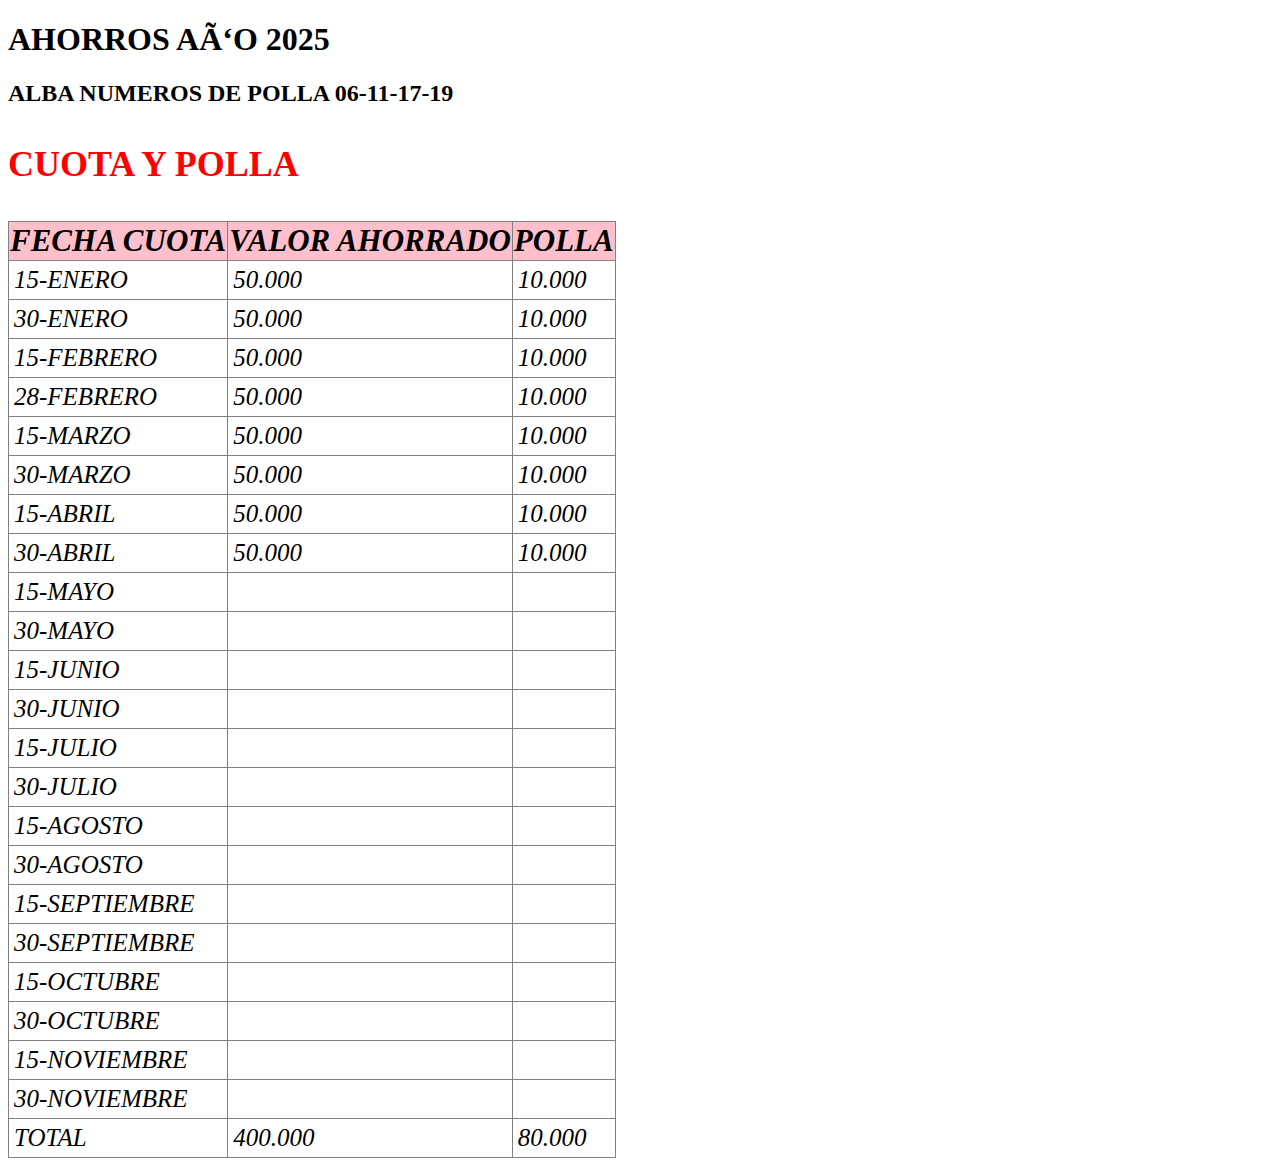
<file: cuotaypollaalba.html>
<!DOCTYPE html>
<html>


<head>
<meta charset="wtf-8"/>
<title>CUOTA Y POLLA</title>
<link href="festivosseparado.css" rel ="stylesheet" type="text/css" />
</head>


<body>
<h1>AHORROS AÑO 2025</h1>

<h2>ALBA NUMEROS DE POLLA 06-11-17-19</h2>

<h3>CUOTA Y POLLA</h3>




<table border>






<tr>
<th>FECHA CUOTA</th>
<th>VALOR AHORRADO</th>
<th>POLLA</th>
<tr/>

<tr>
<td>15-ENERO</td>
<td>50.000</td>
<td>10.000</td>
<tr/>

<tr>
<td>30-ENERO</td>
<td>50.000</td>
<td>10.000</td>
<tr/>

<tr>
<td>15-FEBRERO</td>
<td>50.000</td>
<td>10.000</td>
<tr/>

<tr>
<td>28-FEBRERO</td>
<td>50.000</td>
<td>10.000</td>
<tr/>

<tr>
<td>15-MARZO</td>
<td>50.000</td>
<td>10.000</td>
<tr/>

<tr>
<td>30-MARZO</td>
<td>50.000</td>
<td>10.000</td>
<tr/>

<tr>
<td>15-ABRIL</td>
<td>50.000</td>
<td>10.000</td>
<tr/>

<tr>
<td>30-ABRIL</td>
<td>50.000</td>
<td>10.000</td>
<tr/>

<tr>
<td>15-MAYO</td>
<td></td>
<td></td>
<tr/>

<tr>
<td>30-MAYO</td>
<td></td>
<td></td>
<tr/>

<tr>
<td>15-JUNIO</td>
<td></td>
<td></td>
<tr/>

<tr>
<td>30-JUNIO</td>
<td></td>
<td></td>
<tr/>

<tr>
<td>15-JULIO</td>
<td></td>
<td></td>
<tr/>

<tr>
<td>30-JULIO</td>
<td></td>
<td></td>
<tr/>

<tr>
<td>15-AGOSTO</td>
<td></td>
<td></td>
<tr/>

<tr>
<td>30-AGOSTO</td>
<td></td>
<td></td>
<tr/>

<tr>
<td>15-SEPTIEMBRE</td>
<td></td>
<td></td>
<tr/>

<tr>
<td>30-SEPTIEMBRE</td>
<td></td>
<td></td>
<tr/>

<tr>
<td>15-OCTUBRE</td>
<td></td>
<td></td>
<tr/>

<tr>
<td>30-OCTUBRE</td>
<td></td>
<td></td>
<tr/>

<tr>
<td>15-NOVIEMBRE</td>
<td></td>
<td></td>
<tr/>


<tr>
<td>30-NOVIEMBRE</td>
<td></td>
<td></td>
</tr>

<tr>
<td>TOTAL</td>
<td>400.000</td>
<td>80.000</td>
</tr>



</table>

</body>
</html>
</file>
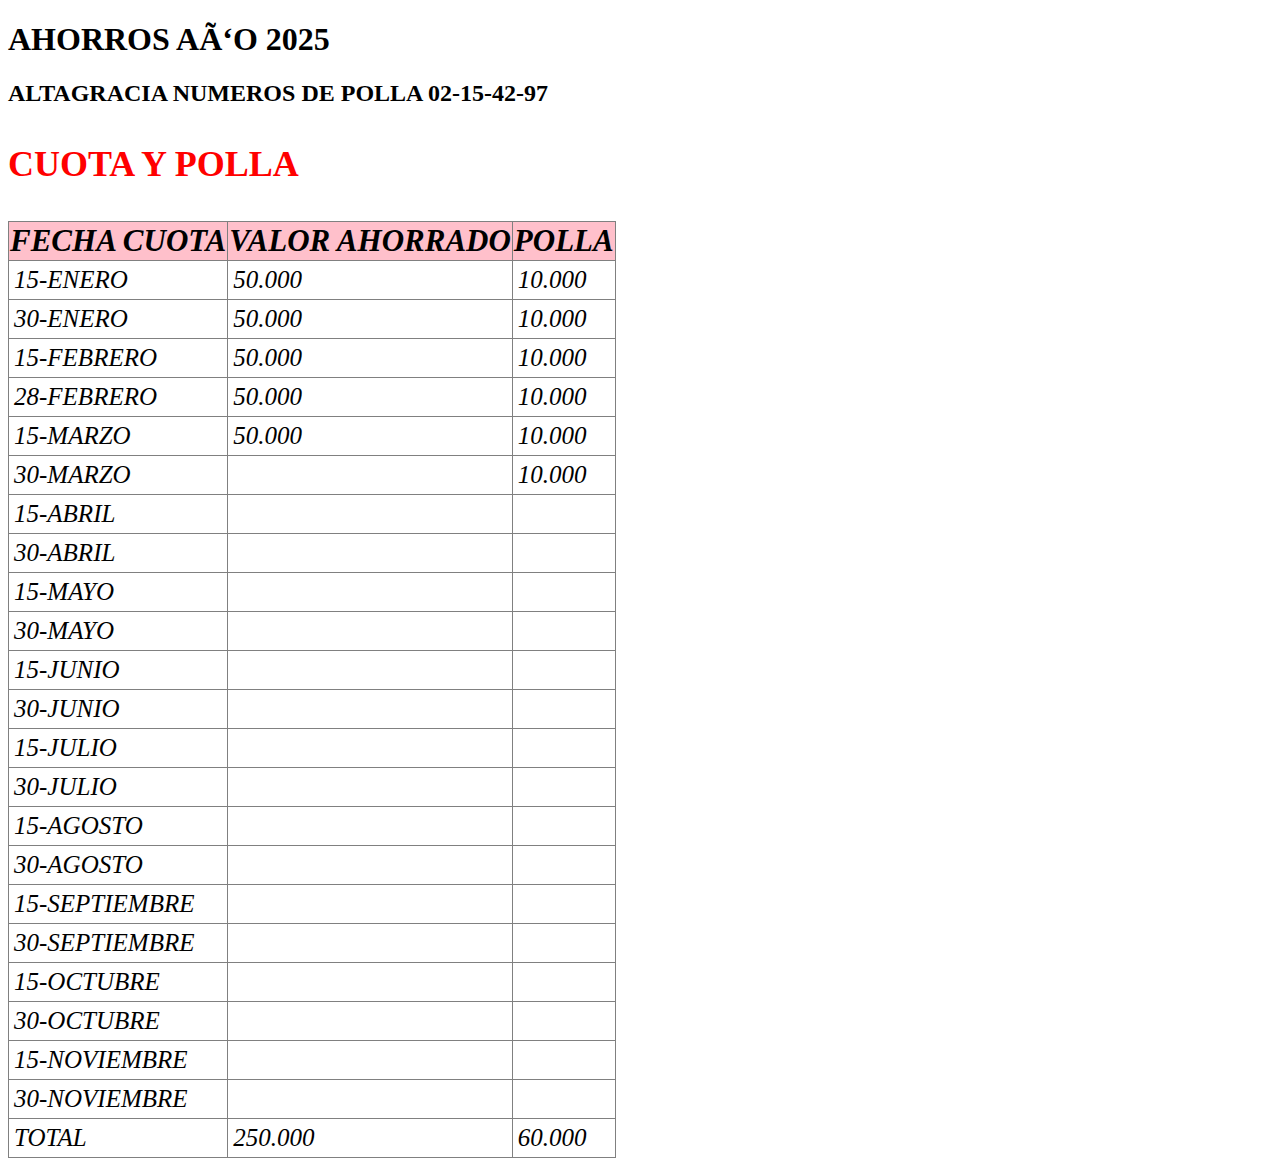
<file: cuotaypollaaltagracia.html>
<!DOCTYPE html>
<html>


<head>
<meta charset="wtf-8"/>
<title>CUOTA Y POLLA</title>
<link href="festivosseparado.css" rel ="stylesheet" type="text/css" />
</head>


<body>
<h1>AHORROS AÑO 2025</h1>

<h2>ALTAGRACIA NUMEROS DE POLLA 02-15-42-97</h2>

<h3>CUOTA Y POLLA</h3>




<table border>






<tr>
<th>FECHA CUOTA</th>
<th>VALOR AHORRADO</th>
<th>POLLA</th>
<tr/>

<tr>
<td>15-ENERO</td>
<td>50.000</td>
<td>10.000</td>
<tr/>

<tr>
<td>30-ENERO</td>
<td>50.000</td>
<td>10.000</td>
<tr/>

<tr>
<td>15-FEBRERO</td>
<td>50.000</td>
<td>10.000</td>
<tr/>

<tr>
<td>28-FEBRERO</td>
<td>50.000</td>
<td>10.000</td>
<tr/>

<tr>
<td>15-MARZO</td>
<td>50.000</td>
<td>10.000</td>
<tr/>

<tr>
<td>30-MARZO</td>
<td></td>
<td>10.000</td>
<tr/>

<tr>
<td>15-ABRIL</td>
<td></td>
<td></td>
<tr/>

<tr>
<td>30-ABRIL</td>
<td></td>
<td></td>
<tr/>

<tr>
<td>15-MAYO</td>
<td></td>
<td></td>
<tr/>

<tr>
<td>30-MAYO</td>
<td></td>
<td></td>
<tr/>

<tr>
<td>15-JUNIO</td>
<td></td>
<td></td>
<tr/>

<tr>
<td>30-JUNIO</td>
<td></td>
<td></td>
<tr/>

<tr>
<td>15-JULIO</td>
<td></td>
<td></td>
<tr/>

<tr>
<td>30-JULIO</td>
<td></td>
<td></td>
<tr/>

<tr>
<td>15-AGOSTO</td>
<td></td>
<td></td>
<tr/>

<tr>
<td>30-AGOSTO</td>
<td></td>
<td></td>
<tr/>

<tr>
<td>15-SEPTIEMBRE</td>
<td></td>
<td></td>
<tr/>

<tr>
<td>30-SEPTIEMBRE</td>
<td></td>
<td></td>
<tr/>

<tr>
<td>15-OCTUBRE</td>
<td></td>
<td></td>
<tr/>

<tr>
<td>30-OCTUBRE</td>
<td></td>
<td></td>
<tr/>

<tr>
<td>15-NOVIEMBRE</td>
<td></td>
<td></td>
<tr/>


<tr>
<td>30-NOVIEMBRE</td>
<td></td>
<td></td>
</tr>

<tr>
<td>TOTAL</td>
<td>250.000</td>
<td>60.000</td>
</tr>



</table>

</body>
</html>
</file>
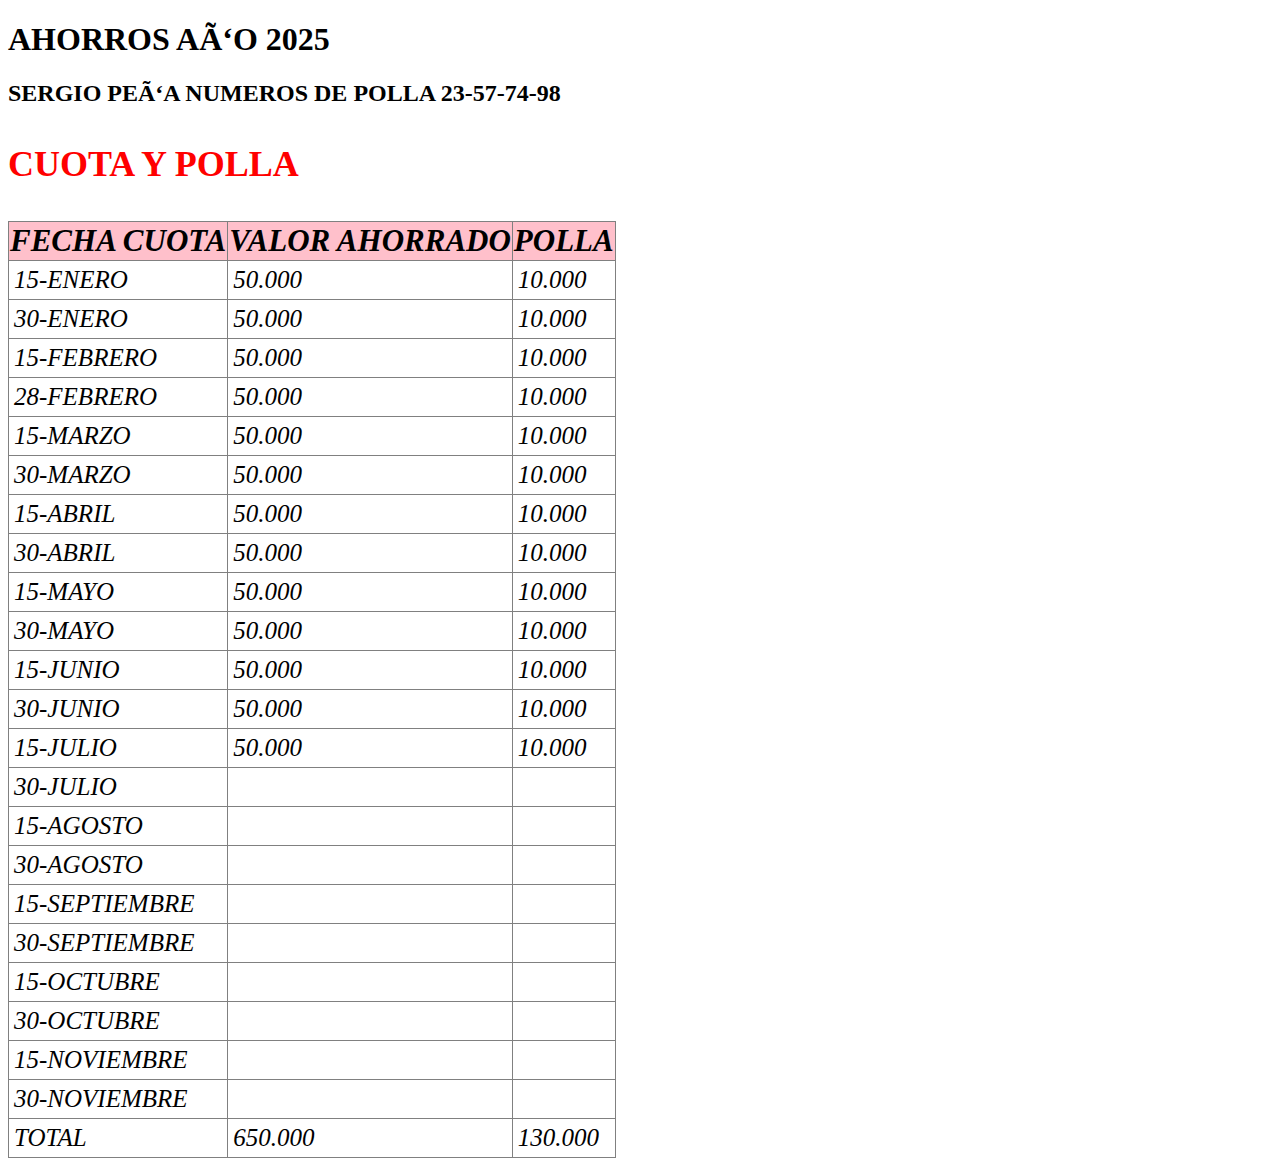
<file: cuotaypollasergio.html>
<!DOCTYPE html>
<html>


<head>
<meta charset="wtf-8"/>
<title>CUOTA Y POLLA</title>
<link href="festivosseparado.css" rel ="stylesheet" type="text/css" />
</head>


<body>
<h1>AHORROS AÑO 2025</h1>

<h2>SERGIO PEÑA NUMEROS DE POLLA 23-57-74-98</h2>

<h3>CUOTA Y POLLA</h3>




<table border>






<tr>
<th>FECHA CUOTA</th>
<th>VALOR AHORRADO</th>
<th>POLLA</th>
<tr/>

<tr>
<td>15-ENERO</td>
<td>50.000</td>
<td>10.000</td>
<tr/>

<tr>
<td>30-ENERO</td>
<td>50.000</td>
<td>10.000</td>
<tr/>

<tr>
<td>15-FEBRERO</td>
<td>50.000</td>
<td>10.000</td>
<tr/>

<tr>
<td>28-FEBRERO</td>
<td>50.000</td>
<td>10.000</td>
<tr/>

<tr>
<td>15-MARZO</td>
<td>50.000</td>
<td>10.000</td>
<tr/>

<tr>
<td>30-MARZO</td>
<td>50.000</td>
<td>10.000</td>
<tr/>

<tr>
<td>15-ABRIL</td>
<td>50.000</td>
<td>10.000</td>
<tr/>

<tr>
<td>30-ABRIL</td>
<td>50.000</td>
<td>10.000</td>
<tr/>

<tr>
<td>15-MAYO</td>
<td>50.000</td>
<td>10.000</td>
<tr/>

<tr>
<td>30-MAYO</td>
<td>50.000</td>
<td>10.000</td>
<tr/>

<tr>
<td>15-JUNIO</td>
<td>50.000</td>
<td>10.000</td>
<tr/>

<tr>
<td>30-JUNIO</td>
<td>50.000</td>
<td>10.000</td>
<tr/>

<tr>
<td>15-JULIO</td>
<td>50.000</td>
<td>10.000</td>
<tr/>

<tr>
<td>30-JULIO</td>
<td></td>
<td></td>
<tr/>

<tr>
<td>15-AGOSTO</td>
<td></td>
<td></td>
<tr/>

<tr>
<td>30-AGOSTO</td>
<td></td>
<td></td>
<tr/>

<tr>
<td>15-SEPTIEMBRE</td>
<td></td>
<td></td>
<tr/>

<tr>
<td>30-SEPTIEMBRE</td>
<td></td>
<td></td>
<tr/>

<tr>
<td>15-OCTUBRE</td>
<td></td>
<td></td>
<tr/>

<tr>
<td>30-OCTUBRE</td>
<td></td>
<td></td>
<tr/>

<tr>
<td>15-NOVIEMBRE</td>
<td></td>
<td></td>
<tr/>


<tr>
<td>30-NOVIEMBRE</td>
<td></td>
<td></td>
</tr>

<tr>
<td>TOTAL</td>
<td>650.000</td>
<td>130.000</td>
</tr>



</table>

</body>
</html>
</file>
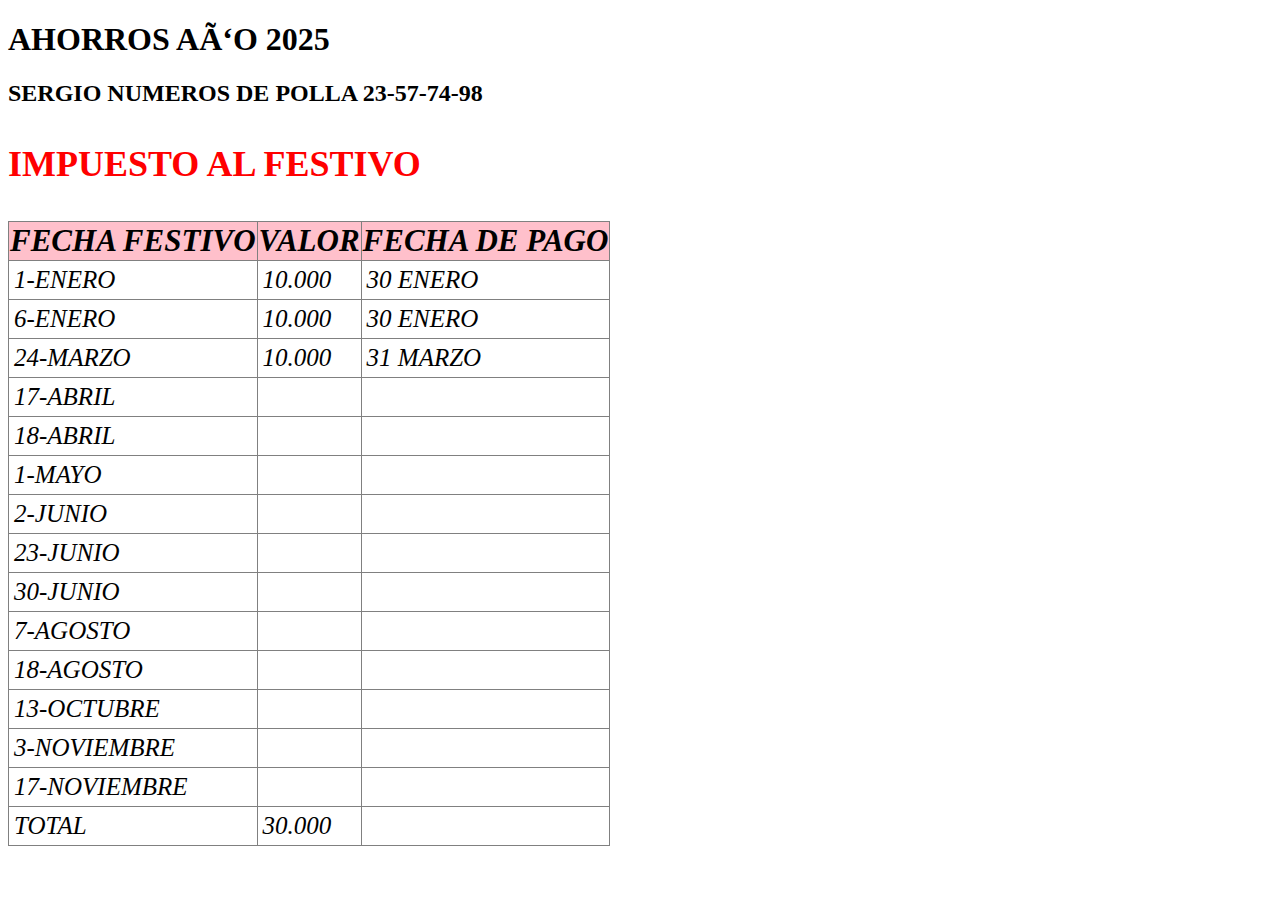
<file: festivossergio.html>
<!DOCTYPE html>
<html>


<head>
<meta charset="wtf-8"/>
<title>FESTIVOS</title>
<link href="festivosseparado.css" rel ="stylesheet" type="text/css" />
</head>


<body>
<h1>AHORROS AÑO 2025</h1>

<h2>SERGIO NUMEROS DE POLLA 23-57-74-98</h2>

<h3>IMPUESTO AL FESTIVO</h3>




<table border>






<tr>
<th>FECHA FESTIVO</th>
<th>VALOR</th>
<th>FECHA DE PAGO</th>
<tr/>

<tr>
<td>1-ENERO</td>
<td>10.000</td>
<td>30 ENERO</td>
<tr/>

<tr>
<td>6-ENERO</td>
<td>10.000</td>
<td>30 ENERO</td>
<tr/>

<tr>
<td>24-MARZO</td>
<td>10.000</td>
<td>31 MARZO</td>
<tr/>

<tr>
<td>17-ABRIL</td>
<td></td>
<td></td>
<tr/>

<tr>
<td>18-ABRIL</td>
<td></td>
<td></td>
<tr/>

<tr>
<td>1-MAYO</td>
<td></td>
<td></td>
<tr/>

<tr>
<td>2-JUNIO</td>
<td></td>
<td></td>
<tr/>

<tr>
<td>23-JUNIO</td>
<td></td>
<td></td>
<tr/>

<tr>
<td>30-JUNIO</td>
<td></td>
<td></td>
<tr/>

<tr>
<td>7-AGOSTO</td>
<td></td>
<td></td>
<tr/>

<tr>
<td>18-AGOSTO</td>
<td></td>
<td></td>
<tr/>

<tr>
<td>13-OCTUBRE</td>
<td></td>
<td></td>
<tr/>

<tr>
<td>3-NOVIEMBRE</td>
<td></td>
<td></td>
<tr/>

<tr>
<td>17-NOVIEMBRE</td>
<td></td>
<td></td>
<tr/>

<tr>
<td>TOTAL</td>
<td>30.000</td>
<td></td>
<tr/>




</table>

</body>
</html>
</file>
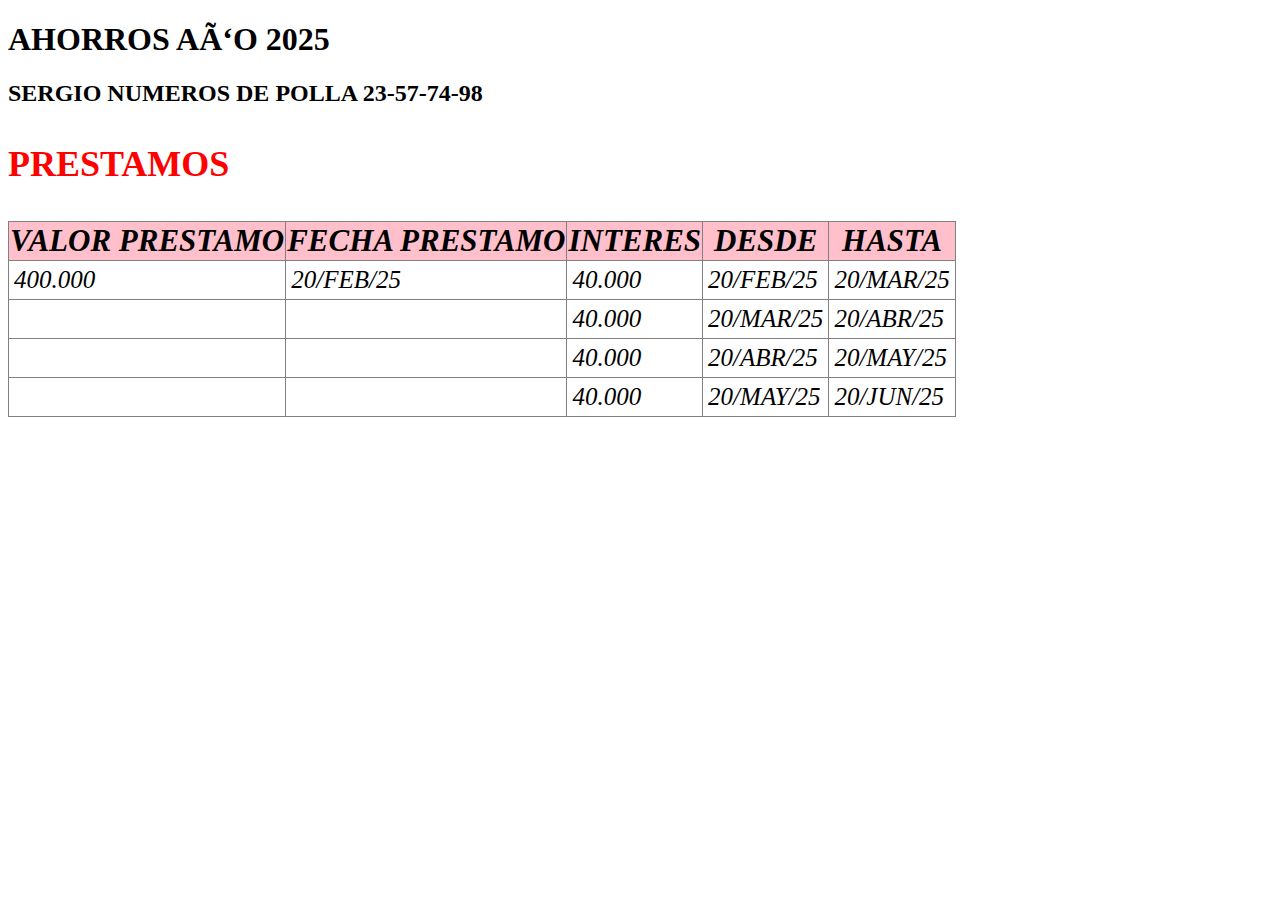
<file: prestamossergio.html>
<!DOCTYPE html>
<html>


<head>
<meta charset="wtf-8"/>
<title>PRESTAMOS</title>
<link href="festivosseparado.css" rel ="stylesheet" type="text/css" />
</head>


<body>
<h1>AHORROS AÑO 2025</h1>

<h2>SERGIO NUMEROS DE POLLA 23-57-74-98</h2>

<h3>PRESTAMOS</h3>




<table border>






<tr>
<th>VALOR PRESTAMO</th>
<th>FECHA PRESTAMO</th>
<th>INTERES</th>
<th>DESDE</th>
<th>HASTA</th>
</tr>

<tr>
<td>400.000</td>
<td>20/FEB/25</td>
<td>40.000</td>
<td>20/FEB/25</td>
<td>20/MAR/25</td>
</tr>

<tr>
<td></td>
<td></td>
<td>40.000</td>
<td>20/MAR/25</td>
<td>20/ABR/25</td>
</tr>
<tr>
<td></td>
<td></td>
<td>40.000</td>
<td>20/ABR/25</td>
<td>20/MAY/25</td>
</tr>
<tr>
<td></td>
<td></td>
<td>40.000</td>
<td>20/MAY/25</td>
<td>20/JUN/25</td>
</tr>
  
</table>
  



</body>
</html>
</file>
<file: festivosseparado.css>
body {
	
}

table {

 border-collapse: collapse;
}

td{
	padding:5px;font-style:oblique;font-size:25px;
}

th{
	background-color:pink;font-style:italic;font-size:31px;
}

h3{
	color:red;font-size:36px;
}
.green{
	background-color:yellow;
}

.black{
	background-color:black;
}
</file>
